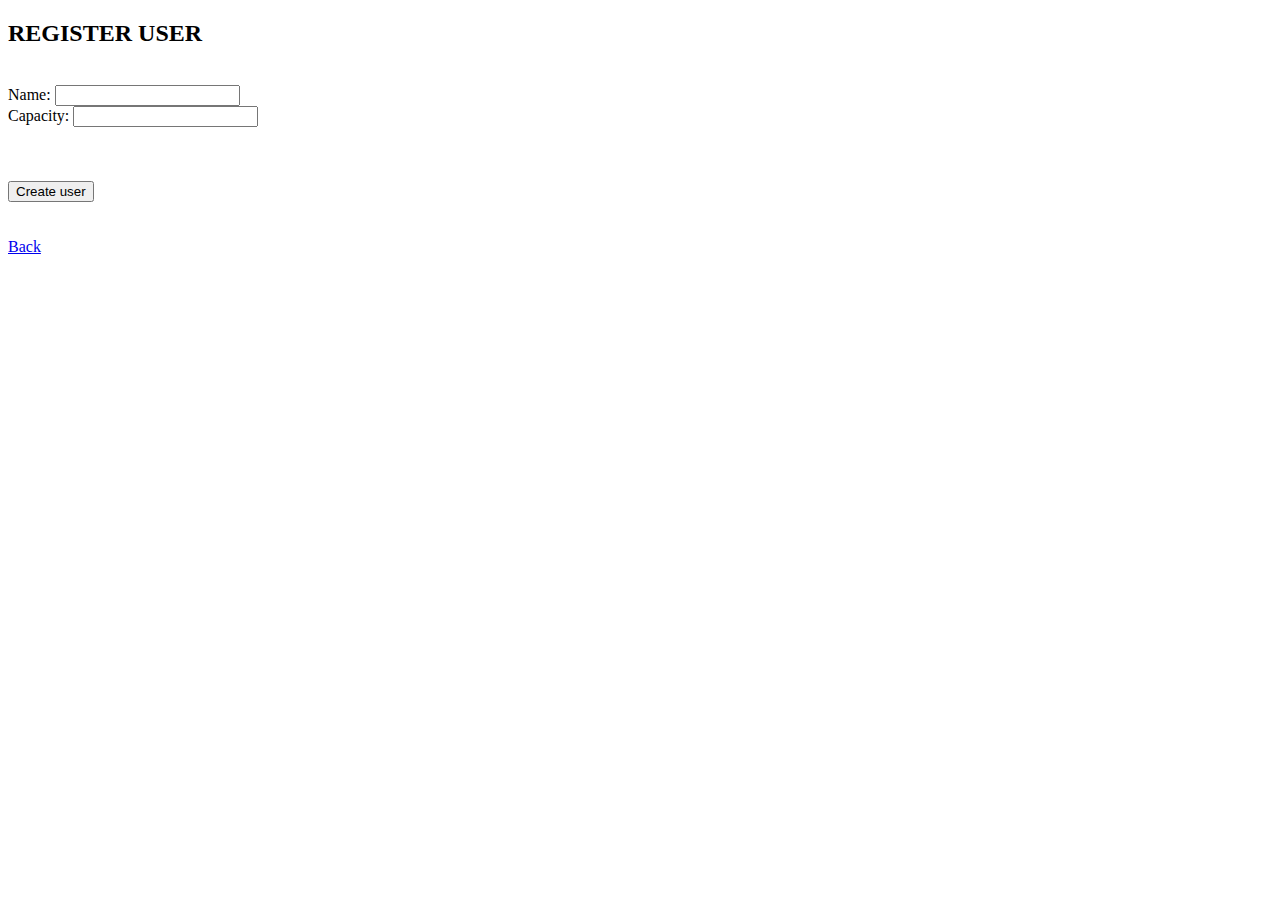
<file: SpringRestAPI/src/main/resources/static/register-shop.html>
<!DOCTYPE html>
<html lang="en">
<head>
<meta charset="UTF-8">
<title>Register new user</title>
<script src="js/registershop.js"></script>
<script>
	window.onload = function() {
		// activar listener del botón alta
		document.getElementById('create').onclick = registerShop;
	}
</script>
</head>
<body>
	<div>
		<h2>REGISTER USER</h2>	
		<br>
		<form id="form">
			<label>Name: </label> <input type="text" name="name" id="name" /><br>
			<label>Capacity: </label> <input type="text" name="capacity" id="capacity" /> 
			<br> <br> <br> <br> 
			<input type="button" id='create' value="Create user" />
		</form>
		<br> <br> 
		<a href="http://localhost:8181">Back</a>
	</div>
</body>
</html>
</file>
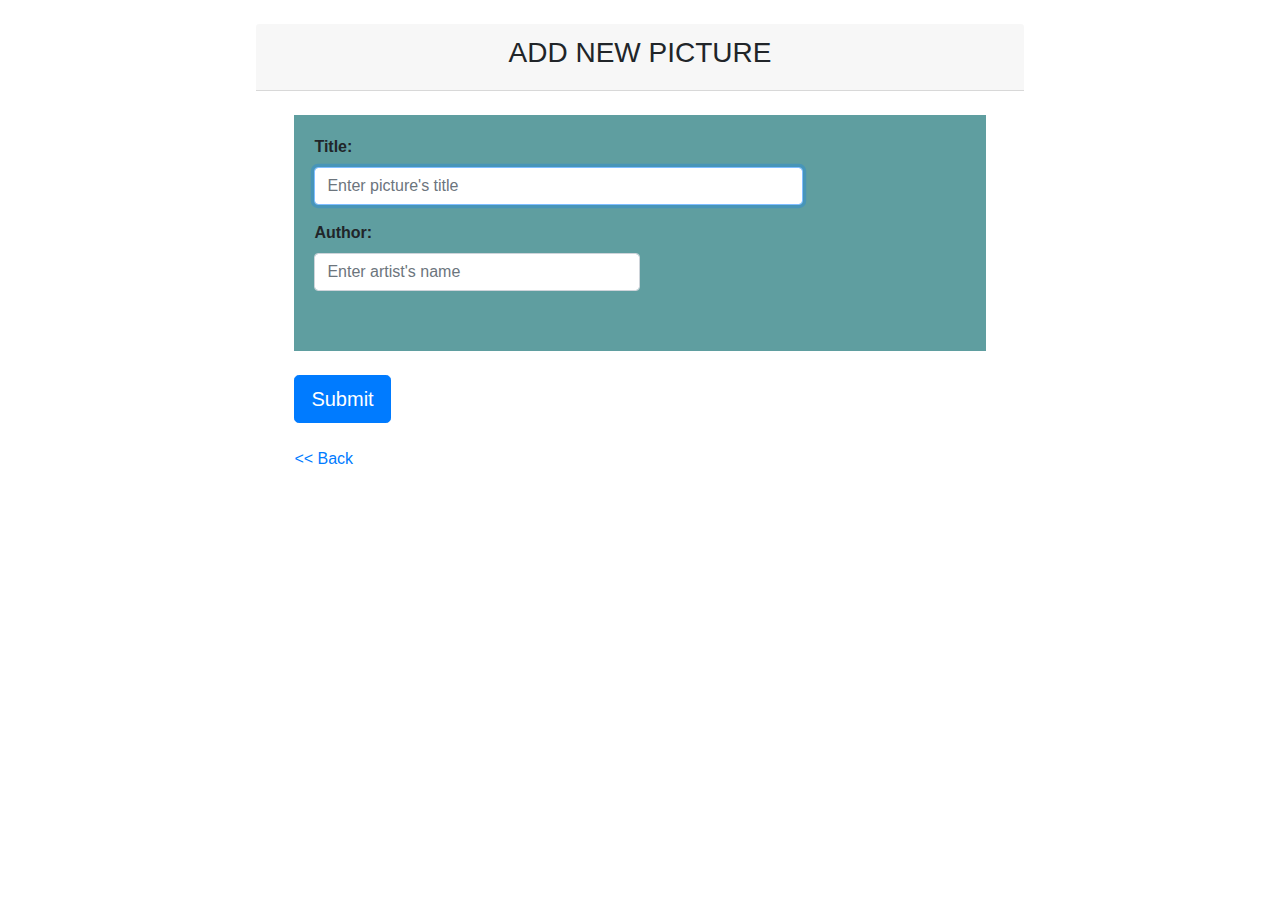
<file: SpringRestAPI/src/main/resources/static/views/create-picture.html>
<!DOCTYPE html>
<html lang="en">

<head>
	<meta charset="UTF-8">
	<title>Register new picture</title>
	<link rel="stylesheet" type="text/css" href="../styles/styles.css">
	<link rel="stylesheet" href="https://maxcdn.bootstrapcdn.com/bootstrap/4.4.1/css/bootstrap.min.css">
	<script src="../js/create_picture.js"></script>

	<script>
		window.onload = function () {
			document.getElementById('submit').onclick = createPicture;
		}
	</script>

</head>

<body>
	<br>
	<div class="main">
	<!-- HEADER -->
		<div class="card-header">
			<h3 class="form-signin-heading text-center">ADD NEW PICTURE</h3>
		</div>
		<br>
		<!-- PICTURES TABLE -->
		<div class="card-body mx-auto" style="background-color: cadetblue;width: 90%;">
			<form role="form">
				<div class="form-group">
					<label for="name"><b>Title:</b></label>
					<input type="text" class="form-control w-75" id="title" placeholder="Enter picture's title" required
						autofocus>
				</div>
				<div class="form-group">
					<label for="capacity"><b>Author:</b></label>
					<input type="text" class="form-control w-50" id="author" placeholder="Enter artist's name" required>
				</div><br>
			</form>
		</div>
		<br>
		<!-- FOOTER WITH 'SUBMIT' BUTTON & 'BACK' LINK -->
		<div class="mx-auto" style="width: 90%;">
			<input type="submit" id="submit" class="btn btn-lg btn-primary" value="Submit">
			<br><br>
			<a  href="javascript:history.back()">&lt;&lt; Back</a>
			<br><br>
		</div>
	</div>
</body>

</html>
</file>
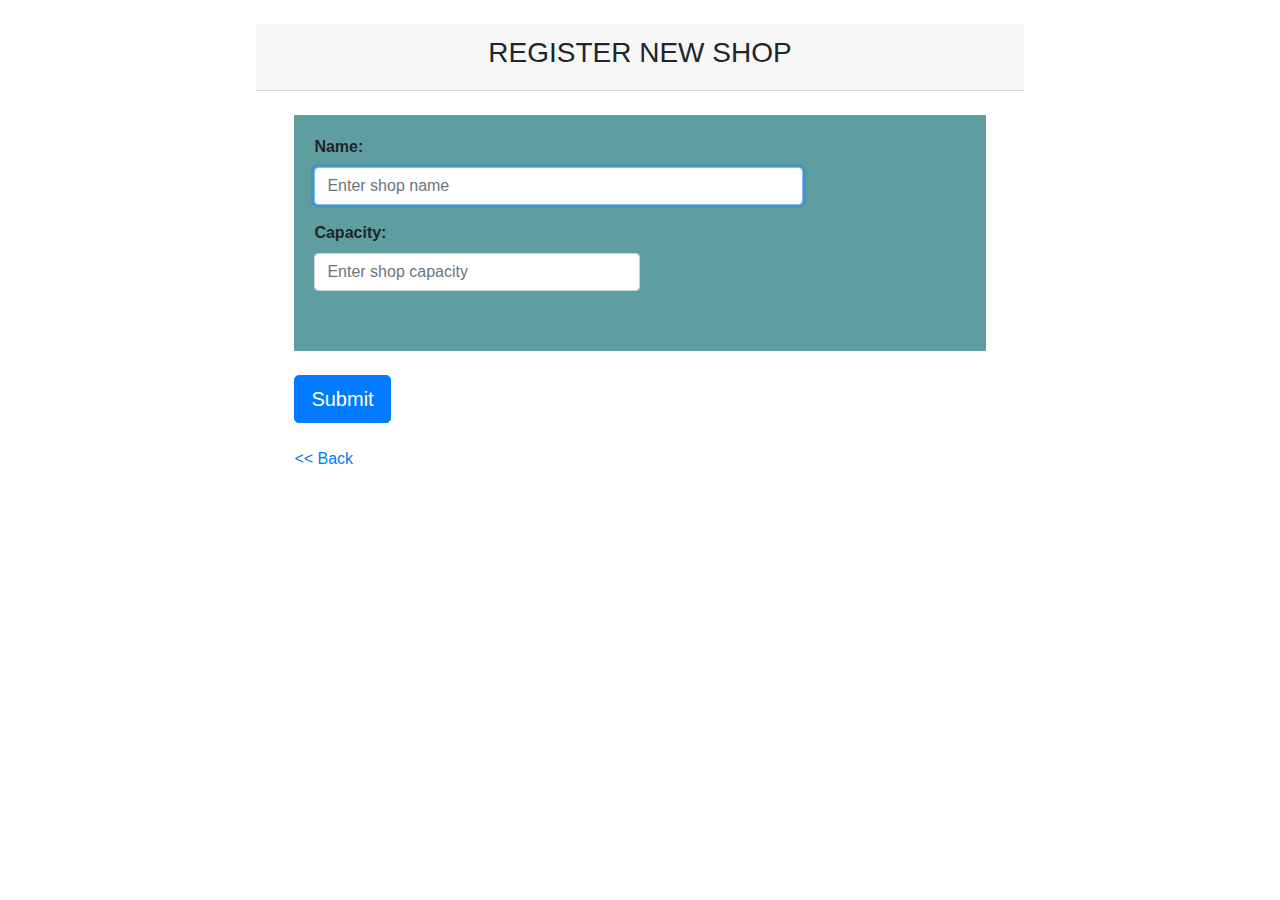
<file: SpringRestAPI/src/main/resources/static/views/create-shop.html>
<!DOCTYPE html>
<html lang="en">

<head>
	<meta charset="UTF-8">
	<title>Register new shop</title>
	<link rel="stylesheet" type="text/css" href="../styles/styles.css">
	<link rel="stylesheet" href="https://maxcdn.bootstrapcdn.com/bootstrap/4.4.1/css/bootstrap.min.css">
	<script src="../js/create_shop.js"></script>
	<script>
		window.onload = function () {
			document.getElementById('submit').onclick = createShop;
		}
	</script>
</head>

<body>
	<br>
	<div class="main">
		
		<!-- HEADER-->
		<div class="card-header">
			<h3 class="form-signin-heading text-center">REGISTER NEW SHOP</h3>
		</div>
		<br>
		
		<!-- REGISTER FORM -->
		<div class="card-body mx-auto" style="background-color: cadetblue;width: 90%;">
			<form role="form">
				<div class="form-group">
					<label for="name"><b>Name:</b></label>
					<input type="text" class="form-control w-75" id="name" placeholder="Enter shop name" required
						autofocus>
				</div>
				<div class="form-group">
					<label for="capacity"><b>Capacity:</b></label>
					<input type="text" class="form-control w-50" id="capacity" placeholder="Enter shop capacity"
						required>
				</div>
				<br>
			</form>
		</div>
		<br>
		
		<!-- SUBMIT BUTTON & BACK LINK-->
		<div class="mx-auto" style="width: 90%;">
			<input type="submit" id="submit" class="btn btn-lg btn-primary" value="Submit">
			<br><br>
			<a href="javascript:history.back()">&lt;&lt; Back</a>
		</div>

	</div>
</body>

</html>
</file>
<file: SpringRestAPI/src/main/resources/static/styles/styles.css>
.main {
	width: 60%;
	margin: auto;
}
tr {
	text-align: center;
	vertical-align: middle;
	line-height: 35px;
}

h1, h2, h3 {
	text-align: center;
}
</file>
